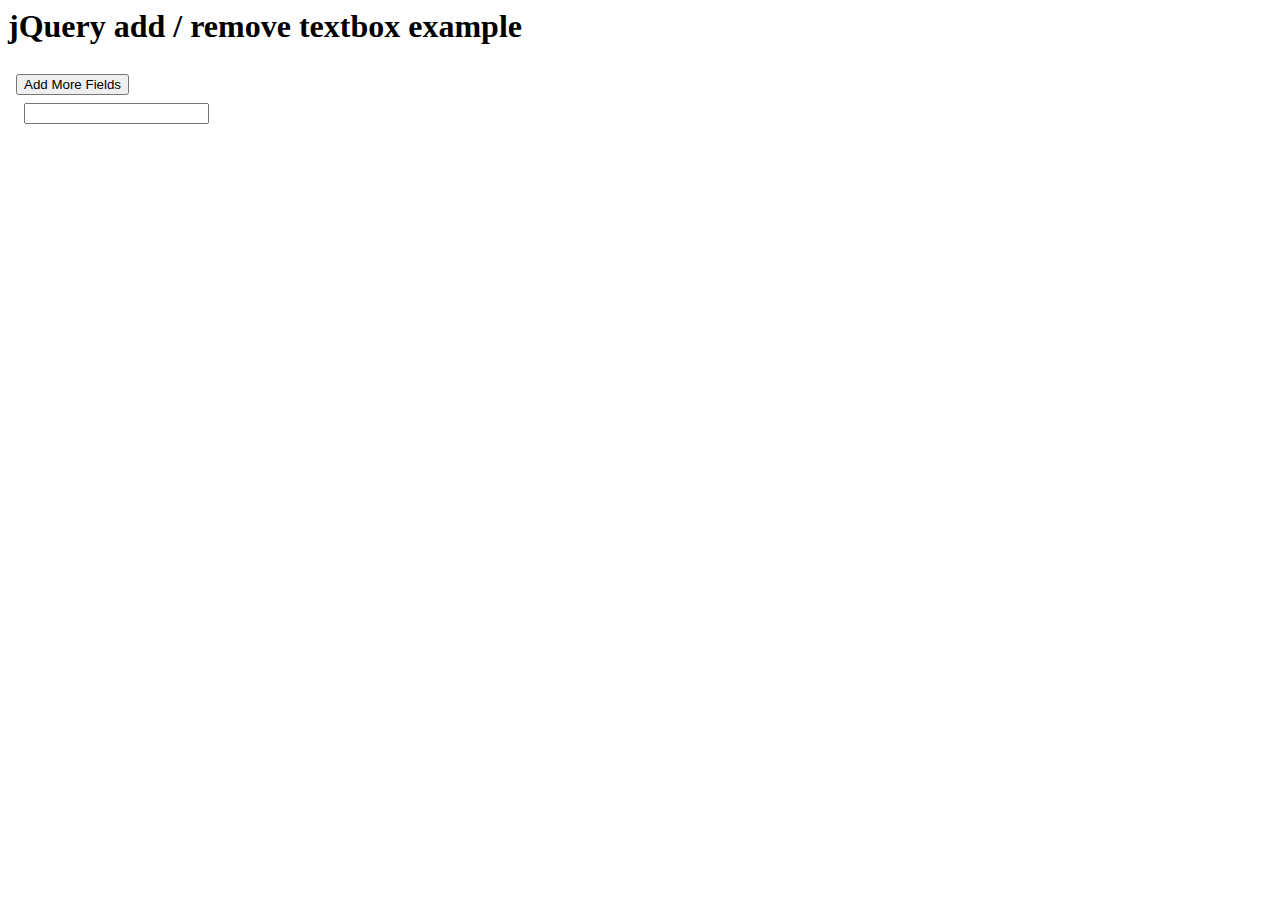
<file: test.html>
<html>

<head>
    <title>jQuery add / remove textbox example</title>

    <script src="https://cdnjs.cloudflare.com/ajax/libs/jquery/3.6.0/jquery.min.js"
        integrity="sha512-894YE6QWD5I59HgZOGReFYm4dnWc1Qt5NtvYSaNcOP+u1T9qYdvdihz0PPSiiqn/+/3e7Jo4EaG7TubfWGUrMQ=="
        crossorigin="anonymous" referrerpolicy="no-referrer"></script>

    <style type="text/css">
        div {
            padding: 8px;
        }
    </style>

</head>

<body>

    <h1>jQuery add / remove textbox example</h1>

    <script type="text/javascript">

        $(document).ready(function () {
            var max_fields = 10; //maximum input boxes allowed
            var wrapper = $(".input_fields_wrap"); //Fields wrapper
            var add_button = $(".add_field_button"); //Add button ID

            var x = 1; //initlal text box count
            $(add_button).click(function (e) { //on add input button click
                e.preventDefault();
                if (x < max_fields) { //max input box allowed
                    x++; //text box increment
                    $(wrapper).append('<div><input type="text" name="mytext[]"/><a href="#" class="remove_field">Remove</a></div>'); //add input box
                }
            });

            $(wrapper).on("click", ".remove_field", function (e) { //user click on remove text
                e.preventDefault(); $(this).parent('div').remove(); x--;
            })
        });
    </script>
    </head>

    <body>

        <div class="input_fields_wrap">
            <button class="add_field_button">Add More Fields</button>
            <div><input type="text" name="mytext[]"></div>
        </div>

    </body>

</html>
</file>
